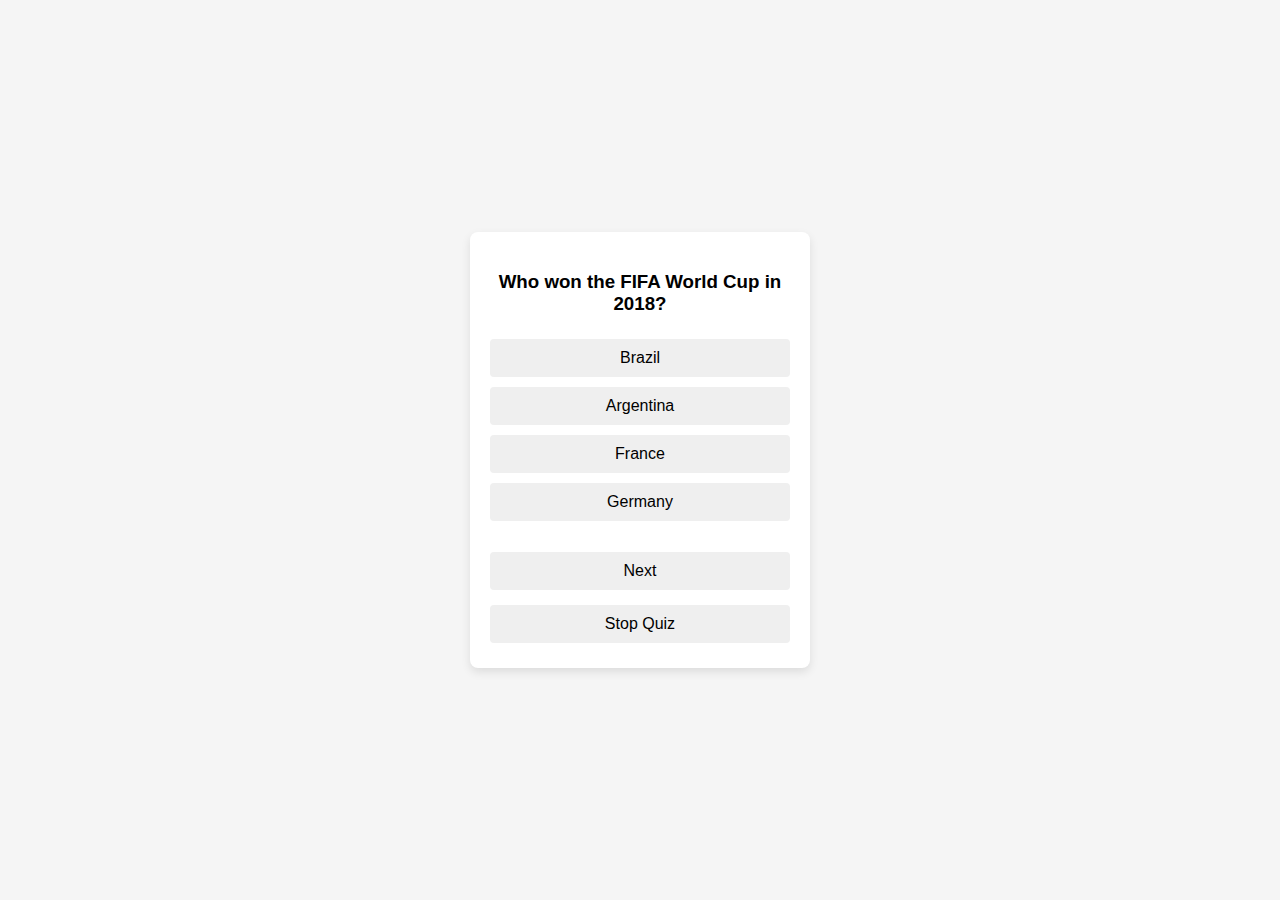
<file: checkquestionans.html>
<!DOCTYPE html>
<html lang="en">
<head>
    <meta charset="UTF-8">
    <meta name="viewport" content="width=device-width, initial-scale=1.0">
    <title>Sports Quiz</title>
    <style>
        body {
            font-family: Arial, sans-serif;
            display: flex;
            justify-content: center;
            align-items: center;
            height: 100vh;
            margin: 0;
            background-color: #f5f5f5;
        }
        .quiz-container {
            text-align: center;
            width: 300px;
            padding: 20px;
            border-radius: 8px;
            background-color: #fff;
            box-shadow: 0 4px 10px rgba(0, 0, 0, 0.1);
        }
        button {
            width: 100%;
            margin: 5px 0;
            padding: 10px;
            border: none;
            border-radius: 4px;
            font-size: 16px;
            cursor: pointer;
            transition: background-color 0.3s;
        }
    </style>
</head>
<body>

<div class="quiz-container">
    <h3 id="question">Question will appear here</h3>
    <button onclick="selectAnswer(this, 0)">Option A</button>
    <button onclick="selectAnswer(this, 1)">Option B</button>
    <button onclick="selectAnswer(this, 2)">Option C</button>
    <button onclick="selectAnswer(this, 3)">Option D</button>
    <p id="feedback"></p>
    <button onclick="nextQuestion()" style="margin-top: 10px;">Next</button>
    <button onclick="endQuiz()" style="margin-top: 10px;">Stop Quiz</button>
</div>

<script>
    const questions = [
        { q: "Who won the FIFA World Cup in 2018?", options: ["Brazil", "Argentina", "France", "Germany"], answer: 2 },
        { q: "Which sport is known as the 'king of sports'?", options: ["Basketball", "Soccer", "Tennis", "Cricket"], answer: 1 },
        { q: "Which player has the most NBA championships?", options: ["Michael Jordan", "Kobe Bryant", "LeBron James", "Bill Russell"], answer: 3 },
        { q: "How many players are on a soccer team?", options: ["9", "10", "11", "12"], answer: 2 },
        { q: "Which country is known for cricket?", options: ["France", "Brazil", "India", "Japan"], answer: 2 }
    ];

    let currentQuestion = 0;
    let correctAnswers = 0;

    function loadQuestion() {
        if (currentQuestion < questions.length) {
            const questionData = questions[currentQuestion];
            document.getElementById("question").innerText = questionData.q;
            const buttons = document.querySelectorAll(".quiz-container button");
            buttons[0].innerText = questionData.options[0];
            buttons[1].innerText = questionData.options[1];
            buttons[2].innerText = questionData.options[2];
            buttons[3].innerText = questionData.options[3];
            document.getElementById("feedback").innerText = "";
            buttons.forEach(btn => {
                btn.disabled = false;
                btn.style.backgroundColor = ""; // Reset button color
            });
        }
    }

    function selectAnswer(button, option) {
        const questionData = questions[currentQuestion];
        const feedback = document.getElementById("feedback");
        const buttons = document.querySelectorAll(".quiz-container button");

        if (option === questionData.answer) {
            button.style.backgroundColor = "green";
            feedback.innerText = "Correct!";
            feedback.style.color = "green";
            correctAnswers++;
        } else {
            button.style.backgroundColor = "red";
            feedback.innerText = `Incorrect! Correct answer: ${questionData.options[questionData.answer]}`;
            feedback.style.color = "red";
        }

        // Disable all buttons after an answer is selected
        buttons.forEach(btn => btn.disabled = true);
    }

    function nextQuestion() {
        currentQuestion++;
        if (currentQuestion < questions.length) {
            loadQuestion();
        } else {
            endQuiz();
        }
    }

    function endQuiz() {
        document.querySelector(".quiz-container").innerHTML = `
            <h3>Quiz Completed!</h3>
            <p>Your score: ${correctAnswers} out of ${questions.length}</p>
        `;
    }

    loadQuestion();
</script>

</body>
</html>
</file>
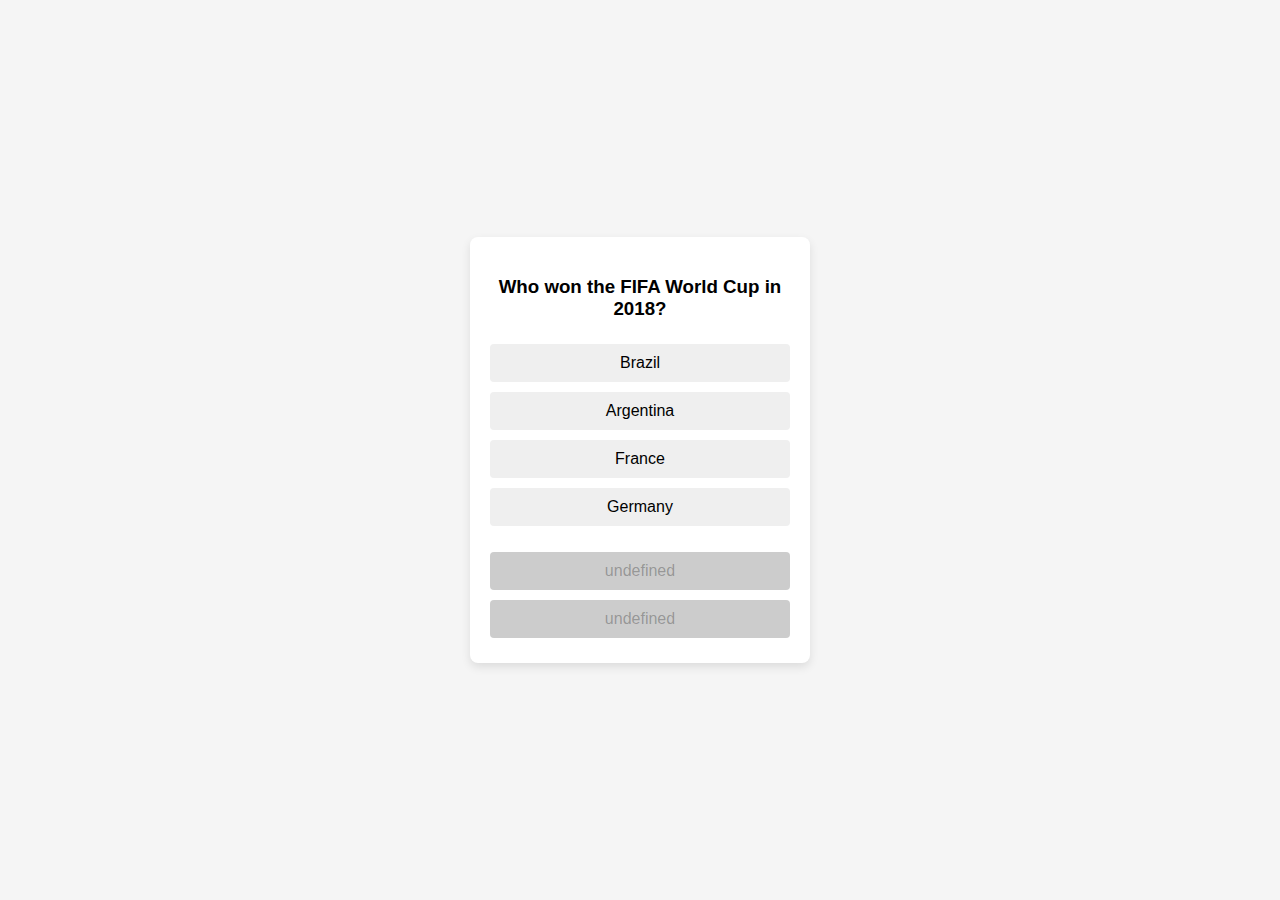
<file: try.html>
<!DOCTYPE html>
<html lang="en">
<head>
    <meta charset="UTF-8">
    <meta name="viewport" content="width=device-width, initial-scale=1.0">
    <title>Sports Quiz</title>
    <style>
        body {
            font-family: Arial, sans-serif;
            display: flex;
            justify-content: center;
            align-items: center;
            height: 100vh;
            margin: 0;
            background-color: #f5f5f5;
        }
        .quiz-container {
            text-align: center;
            width: 300px;
            padding: 20px;
            border-radius: 8px;
            background-color: #fff;
            box-shadow: 0 4px 10px rgba(0, 0, 0, 0.1);
        }
        button {
            width: 100%;
            padding: 10px;
            margin: 5px 0;
            font-size: 16px;
            cursor: pointer;
            border: none;
            border-radius: 4px;
        }
        button:disabled {
            background-color: #ccc;
            cursor: not-allowed;
        }
    </style>
</head>
<body>

<div class="quiz-container">
    <h3 id="question">Loading question...</h3>
    <button onclick="selectAnswer(0)">Option A</button>
    <button onclick="selectAnswer(1)">Option B</button>
    <button onclick="selectAnswer(2)">Option C</button>
    <button onclick="selectAnswer(3)">Option D</button>
    <p id="feedback"></p>
    <button id="nextBtn" onclick="nextQuestion()" disabled>Next Question</button>
    <button id="stopBtn" onclick="endQuiz()" disabled>Stop Quiz</button>
</div>

<script>
    // Simple data structure for questions
    const questions = [
        { question: "Who won the FIFA World Cup in 2018?", options: ["Brazil", "Argentina", "France", "Germany"], answer: 2 },
        { question: "Which sport is known as the 'king of sports'?", options: ["Basketball", "Soccer", "Tennis", "Cricket"], answer: 1 },
        { question: "Who has the most NBA championships?", options: ["Michael Jordan", "Kobe Bryant", "LeBron James", "Bill Russell"], answer: 3 },
        { question: "How many players on a soccer team?", options: ["9", "10", "11", "12"], answer: 2 },
        { question: "Which country is famous for cricket?", options: ["France", "Brazil", "India", "Japan"], answer: 2 }
    ];

    let currentQuestionIndex = 0;
    let score = 0;

    // Load the current question and reset the interface
    function loadQuestion() {
        const question = questions[currentQuestionIndex];
        document.getElementById("question").innerText = question.question;
        const buttons = document.querySelectorAll("button");
        buttons.forEach((button, index) => {
            button.innerText = question.options[index];
            button.disabled = false;
            button.style.backgroundColor = "";
        });
        document.getElementById("feedback").innerText = "";
        document.getElementById("nextBtn").disabled = true;
        document.getElementById("stopBtn").disabled = true;
    }

    // Check the selected answer and update feedback
    function selectAnswer(selectedOption) {
        const correctAnswer = questions[currentQuestionIndex].answer;
        const feedback = document.getElementById("feedback");
        const buttons = document.querySelectorAll("button");

        if (selectedOption === correctAnswer) {
            buttons[selectedOption].style.backgroundColor = "green";
            feedback.innerText = "Correct!";
            feedback.style.color = "green";
            score++;
        } else {
            buttons[selectedOption].style.backgroundColor = "red";
            feedback.innerText = `Incorrect! The correct answer is: ${questions[currentQuestionIndex].options[correctAnswer]}`;
            feedback.style.color = "red";
        }

        // Disable all buttons after selection
        buttons.forEach(button => button.disabled = true);

        // Enable Next and Stop buttons
        document.getElementById("nextBtn").disabled = false;
        document.getElementById("stopBtn").disabled = false;
    }

    // Move to the next question or end the quiz if it's the last question
    function nextQuestion() {
        currentQuestionIndex++;
        if (currentQuestionIndex < questions.length) {
            loadQuestion();
        } else {
            endQuiz();
        }
    }

    // End the quiz and show the score
    function endQuiz() {
        document.querySelector(".quiz-container").innerHTML = `
            <h3>Quiz Completed!</h3>
            <p>Your score: ${score} out of ${questions.length}</p>
            <button onclick="restartQuiz()">Try Again</button>
        `;
    }

    // Restart the quiz
    function restartQuiz() {
        currentQuestionIndex = 0;
        score = 0;
        loadQuestion();
    }

    // Start the quiz by loading the first question
    loadQuestion();
</script>

</body>
</html>
</file>
